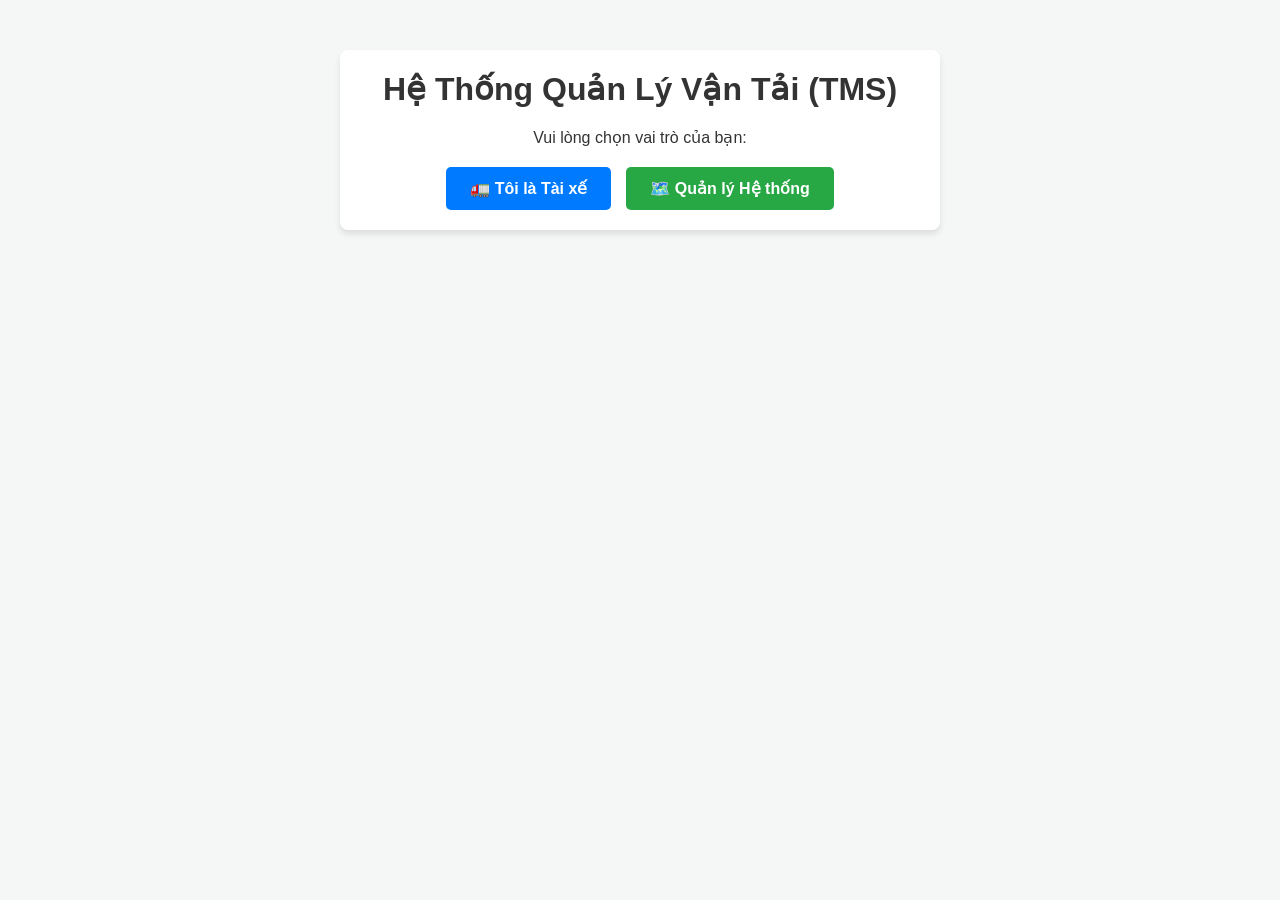
<file: index.html>
<!DOCTYPE html>
<html lang="vi">
<head>
    <meta charset="UTF-8">
    <meta name="viewport" content="width=device-width, initial-scale=1.0">
    <title>Hệ thống TMS Mini</title>
    <link rel="stylesheet" href="style.css">
</head>
<body>
    <div class="container index-page">
        <h1>Hệ Thống Quản Lý Vận Tải (TMS)</h1>
        <p>Vui lòng chọn vai trò của bạn:</p>
        <div class="buttons">
            <a href="driver.html" class="btn btn-primary">🚛 Tôi là Tài xế</a>
            <a href="dashboard.html" class="btn btn-secondary">🗺️ Quản lý Hệ thống</a>
        </div>
    </div>
</body>
</html>
</file>
<file: style.css>
* { box-sizing: border-box; margin: 0; padding: 0; font-family: Arial, sans-serif; }
body { background-color: #f4f7f6; color: #333; }
.container { max-width: 600px; margin: 50px auto; padding: 20px; background: #fff; border-radius: 8px; box-shadow: 0 4px 6px rgba(0,0,0,0.1); }
.index-page { text-align: center; }
.index-page h1 { margin-bottom: 20px; }
.buttons { display: flex; gap: 15px; justify-content: center; margin-top: 20px; }
.btn { display: inline-block; padding: 12px 24px; text-decoration: none; border-radius: 5px; font-weight: bold; border: none; cursor: pointer; text-align: center; color: white;}
.btn:disabled { opacity: 0.6; cursor: not-allowed; }
.btn-primary { background-color: #007bff; }
.btn-secondary { background-color: #28a745; }
.btn-danger { background-color: #dc3545; }

/* Form Elements */
.form-group { margin-bottom: 15px; }
.form-group label { display: block; margin-bottom: 5px; font-weight: bold; }
.form-group input, .form-group select { width: 100%; padding: 10px; border: 1px solid #ccc; border-radius: 4px; }
#status-message { margin-top: 15px; font-weight: bold; color: #007bff; }

/* Dashboard Layout */
.dashboard-container { display: flex; height: 100vh; }
.sidebar { width: 300px; background: #fff; padding: 20px; overflow-y: auto; box-shadow: 2px 0 5px rgba(0,0,0,0.1); z-index: 1000; }
.map-area { flex: 1; position: relative; }
#map { width: 100%; height: 100%; }

/* Vehicle Item in Sidebar */
.vehicle-item { padding: 15px; border-bottom: 1px solid #eee; cursor: pointer; transition: background 0.2s; }
.vehicle-item:hover { background: #f0f8ff; }
.vehicle-item h3 { margin-bottom: 5px; }

/* Custom Map Marker */
.truck-marker { font-size: 24px; text-align: center; line-height: 1; text-shadow: 0 0 5px white;}
.status-active { filter: hue-rotate(0deg); }
.status-paused { opacity: 0.7; }
.status-done { filter: grayscale(100%); }

/* Status Badges */
.badge { padding: 4px 8px; border-radius: 12px; font-size: 12px; color: white; display: inline-block;}
.bg-active { background: #28a745; }
.bg-paused { background: #ffc107; color: black; }
.bg-done { background: #6c757d; }

/* Thêm vào cuối file style.css để tối ưu hiển thị Card thông tin */
.vehicle-item {
    background: #ffffff;
    border: 1px solid #e2e8f0;
    border-radius: 6px;
    margin-bottom: 12px;
    box-shadow: 0 2px 4px rgba(0,0,0,0.02);
}
.sidebar h2 {
    margin-bottom: 15px;
    font-size: 20px;
    color: #1a202c;
    border-bottom: 2px solid #edf2f7;
    padding-bottom: 10px;
}
</file>
